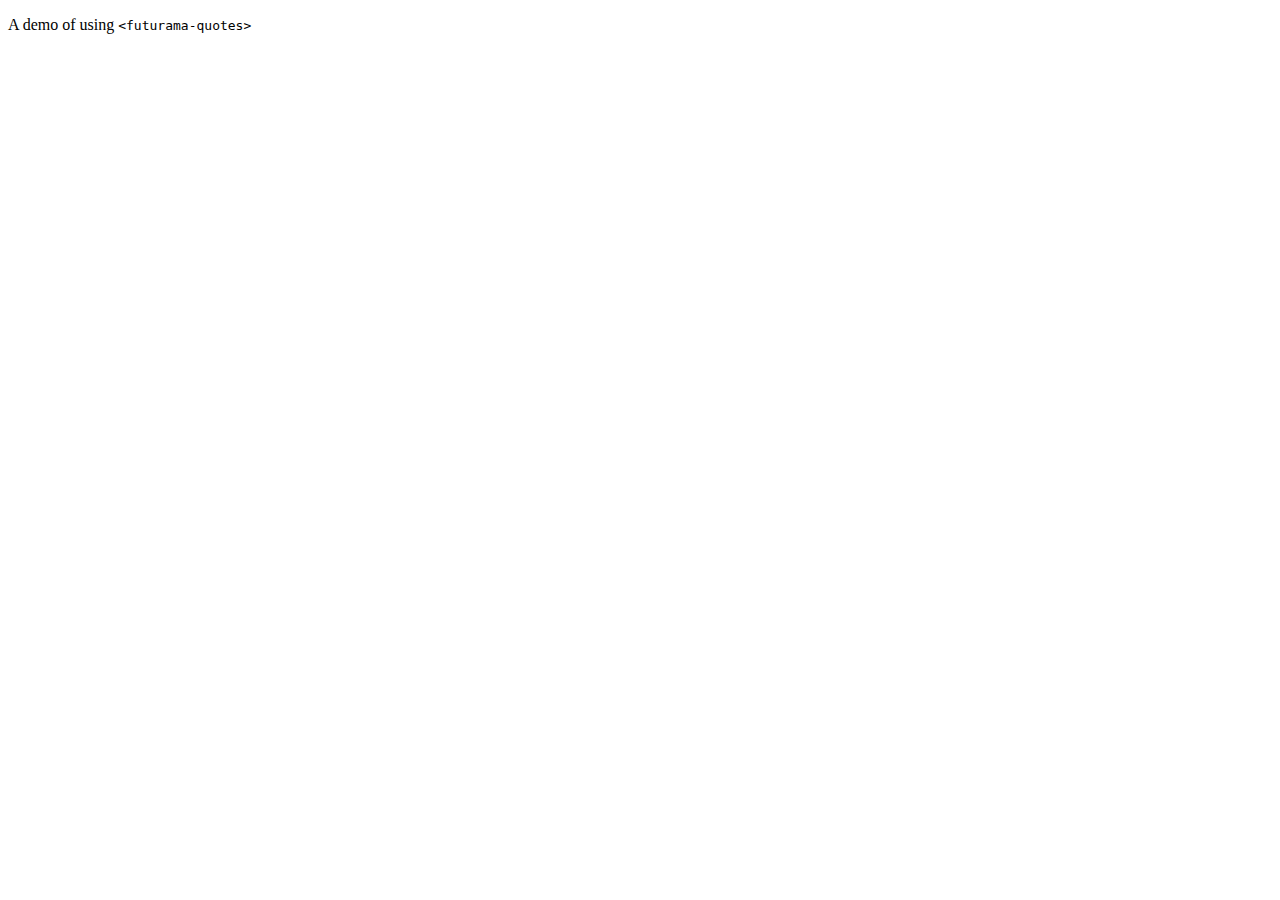
<file: components/futurama-quotes/demo.html>
<!DOCTYPE html>

<html>
<head>
<title>futurama-quotes demo</title>
    <meta name='viewport' content="width=device-width, initial-scale=1.0, maximum-scale=1.0, user-scalable=no" />
    <meta name='apple-mobile-web-app-capable' content='yes' />
    <meta charset='utf-8' />
    <script src="../platform/platform.js"></script>
    <link rel="import" href="futurama-quotes.html">

    <style>

    .container {

      width: 90%;
      margin: 0 auto;

      font-size: 1.1em;

    }

    @media (min-width: 400px) {

      .container {

      width: 40%;

      }

    }

    </style>
  </head>

  <body>
    <p>A demo of using <code>&lt;futurama-quotes></code></p>

    <div id='container' class='container'>

      <futurama-quotes></futurama-quotes>

    </div>


  </body>
</html>
</file>
